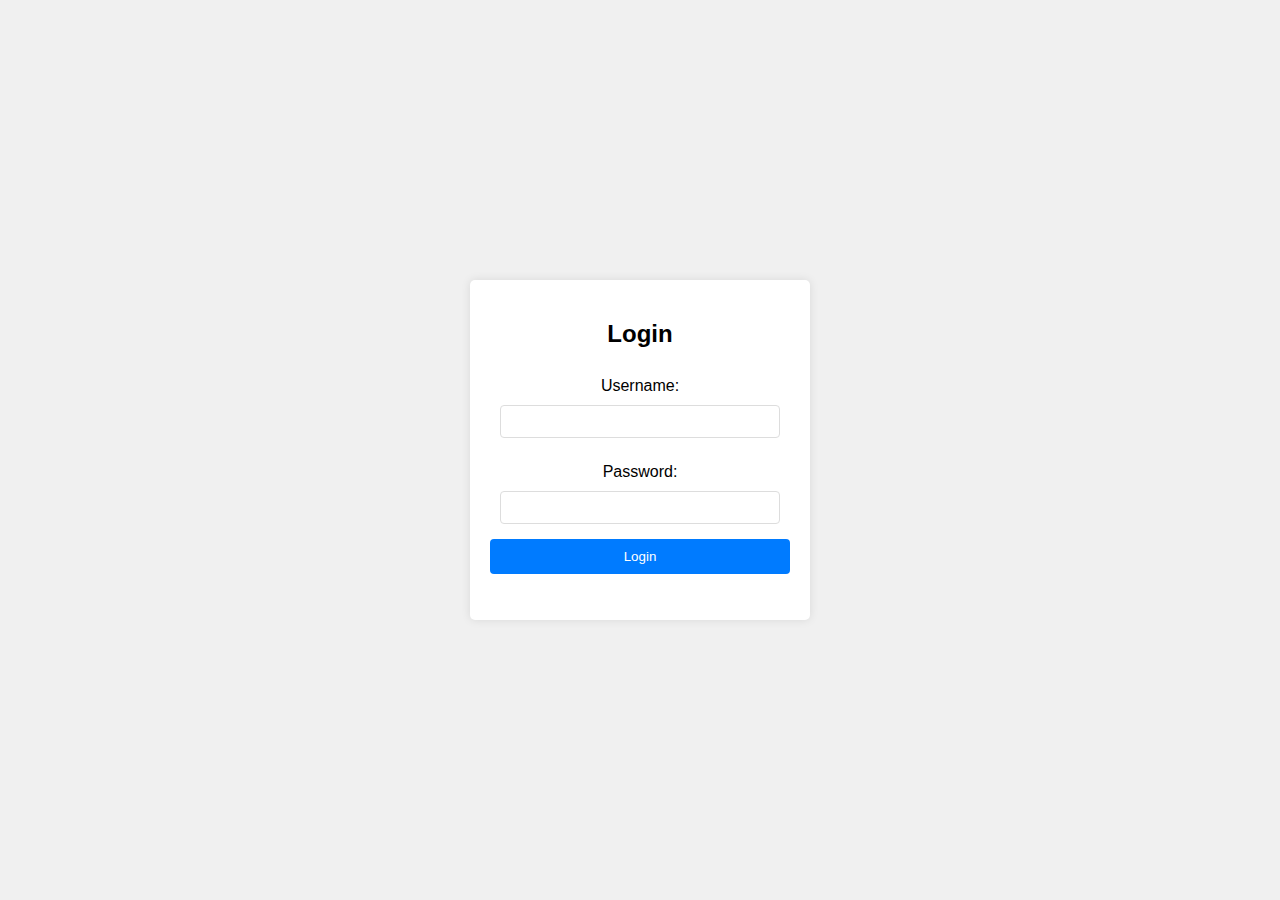
<file: device-management/frontend-app/login/index.html>
<!DOCTYPE html>
<html lang="en">
<head>
    <meta charset="UTF-8">
    <meta name="viewport" content="width=device-width, initial-scale=1.0">
    <title>Login Page</title>
    <link rel="stylesheet" href="styles.css">
</head>
<body>
    <div class="login-container">
        <h2>Login</h2>
        <form id="loginForm">
            <label for="username">Username:</label>
            <input type="text" id="username" name="username" required>

            <label for="password">Password:</label>
            <input type="password" id="password" name="password" required>

            <button type="submit">Login</button>
        </form>
        <p id="message"></p>
    </div>

    <script src="script.js"></script>
</body>
</html>
</file>
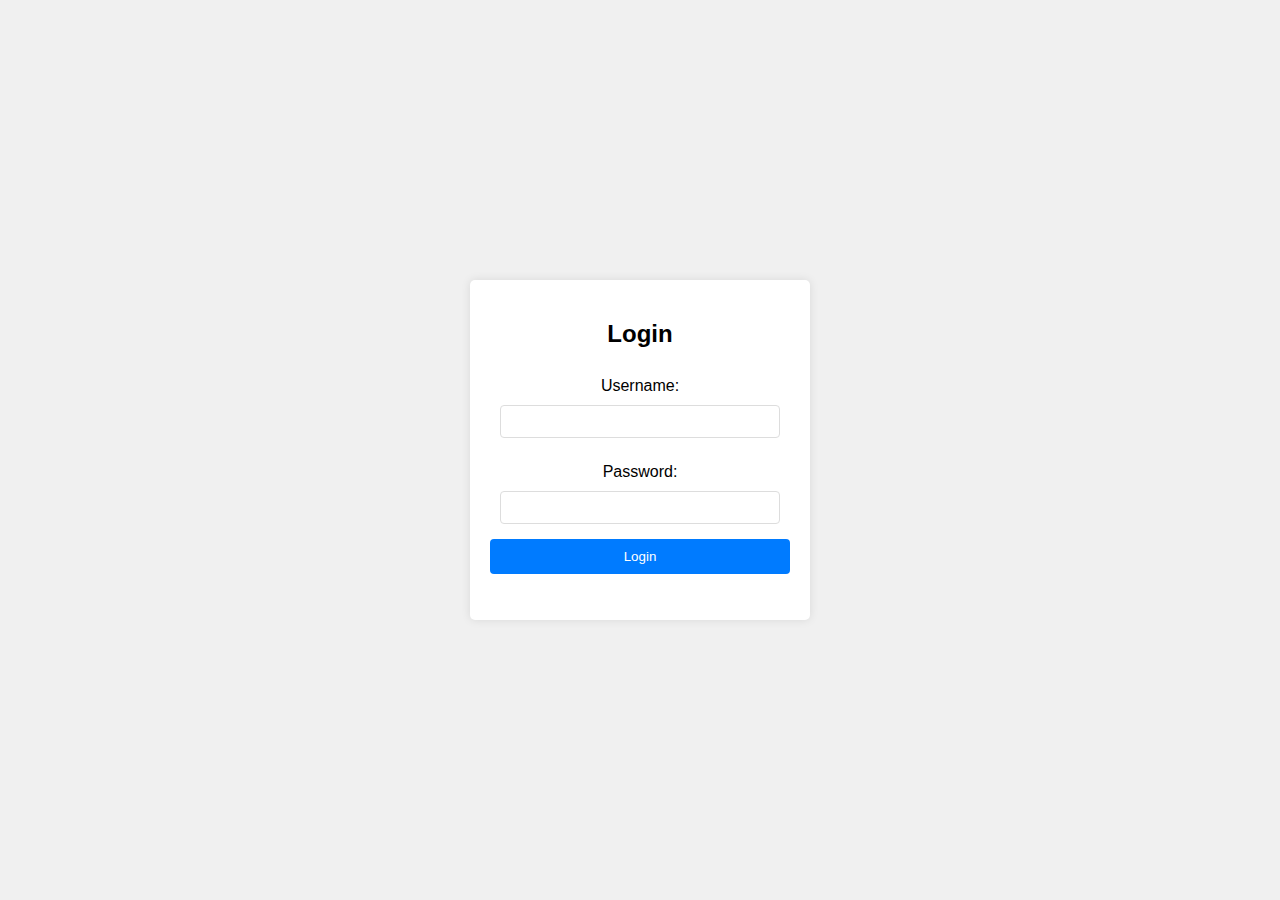
<file: device-management/frontend-app/add-device/add-device.html>
<!DOCTYPE html>
<html lang="en">
<head>
    <meta charset="UTF-8">
    <meta name="viewport" content="width=device-width, initial-scale=1.0">
    <title>Add New Device</title>
    <link rel="stylesheet" href="styles.css">
    <script defer src="script.js"></script>
</head>
<body>
    <header>
        <h2>Add New Device</h2>
    </header>
    <main>
        <form id="addDeviceForm">
            <div class="form-group">
                <label for="deviceId">Device ID:</label>
                <input type="text" required id="deviceId" name="deviceId" required>
            </div>
            <div class="form-group">
                <label for="name">Name:</label>
                <input type="text" required id="name" name="name" required>
            </div>
            <div class="form-group">
                <label for="status">Status:</label>
                <select id="status" required name="status" required>
                    <option value="Online">Online</option>
                    <option value="Offline">Offline</option>
                </select>
            </div>
            <div class="form-group">
                <label for="ip">IP Address:</label>
                <input type="text" required id="ip" name="ip" required>
            </div>
            <div class="form-group">
                <label for="firmwareVersion">Firmware Version:</label>
                <input type="text"required id="firmwareVersion" name="firmwareVersion" required>
            </div>
            <div class="form-group">
                <label for="location">Location:</label>
                <input type="text" required id="location" name="location">
            </div>
            <div class="form-group">
                <label for="os">Operating System:</label>
                <input type="text" required id="os" name="os">
            </div>
            <div class="form-group">
                <label for="userIds">User IDs (comma-separated):</label>
                <input type="text" required id="userIds" name="userIds">
            </div>
        </form>
        <div class="form-buttons">
            <button id="cancelButton" type="button">Cancel</button>
            <button id="submitButton" type="submit">Add Device</button>
        </div>
    </main>
</body>
</html>
</file>
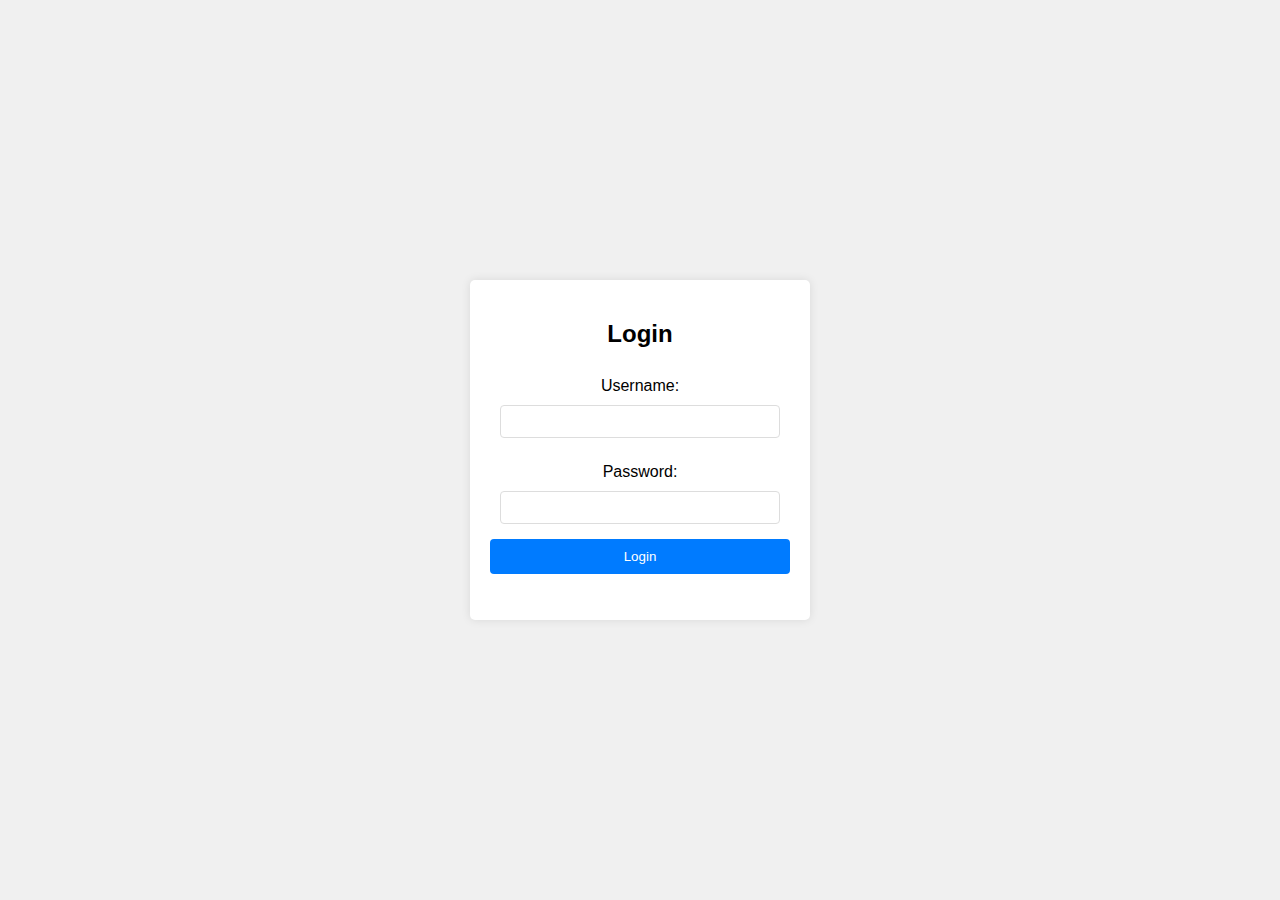
<file: device-management/frontend-app/add-user/add-user.html>
<!DOCTYPE html>
<html lang="en">
<head>
    <meta charset="UTF-8">
    <meta name="viewport" content="width=device-width, initial-scale=1.0">
    <title>Add New User</title>
    <link rel="stylesheet" href="styles.css">
    <script defer src="script.js"></script>
</head>
<body>
    <header>
        <h2>Add New User</h2>
    </header>
    <main>
        <form id="addUserForm">
            <div class="form-group">
                <label for="username">Username:</label>
                <input type="text" required id="username" name="username" required>
            </div>
            <div class="form-group">
                <label for="password">Password:</label>
                <input type="password" required id="password" name="password" required>
            </div>
            <div class="form-group">
                <label for="role">Role:</label>
                <select id="role" required name="role" required>
                    <option value=0>Admin</option>
                    <option value=1>User</option>
                </select>
            </div>
            <div class="form-group">
                <label for="activity">Activity:</label>
                <select id="activity" required name="activity" required>
                    <option value=false>Inactive</option>
                    <option value=true>Active</option>
                </select>
            </div>
        </form>
        <div class="form-buttons">
            <button id="cancelButton" type="button">Cancel</button>
            <button id="submitButton" type="submit">Add User</button>
        </div>
    </main>
</body>
</html>
</file>
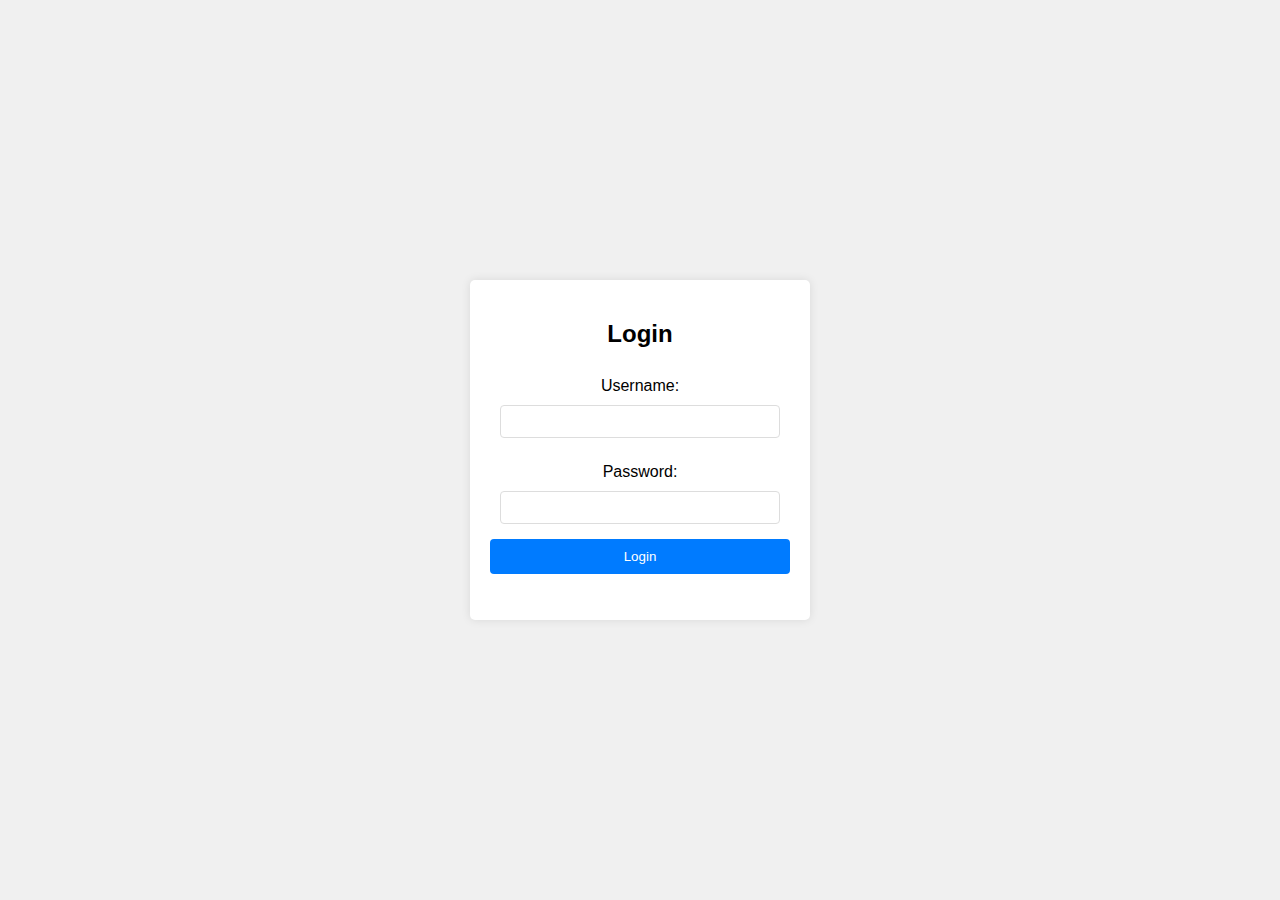
<file: device-management/frontend-app/devices/devices.html>
<!DOCTYPE html>
<html lang="en">
<head>
    <meta charset="UTF-8">
    <meta name="viewport" content="width=device-width, initial-scale=1.0">
    <title>Devices Table</title>
    <link rel="stylesheet" href="styles.css">
</head>
<body>
   
    <div class="table-container">
        <header>
            <nav>
                <div class="dropdown">
                    <button class="dropbtn">Menu</button>
                    <div class="dropdown-content">
                        <a href="devices.html">Devices</a>
                        <a href="../users/users.html">Users</a>
                        <a href="#" id="logout">Logout</a>
                    </div>
                </div>
                <h2>Devices List</h2>
            </nav>
        </header>
        <div class="table-wrapper">
            <table id="devicesTable">
                <thead>
                    <tr>
                        <th>Device ID</th>
                        <th>Name</th>
                        <th>Status</th>
                        <th>IP Address</th>
                        <th>Firmware Version</th>
                        <th>Location</th>
                        <th>OS</th>
                        <th>User IDs</th>
                    </tr>
                </thead>
                <tbody>
                    <!-- Data will be inserted here dynamically -->
                </tbody>
            </table>
        </div>
        <div class="bottom-container">
            <button class="add-new-btn" id="addNewDevice">Add New</button>
        </div>
    </div>

    <script src="script.js"></script>
</body>
</html>
</file>
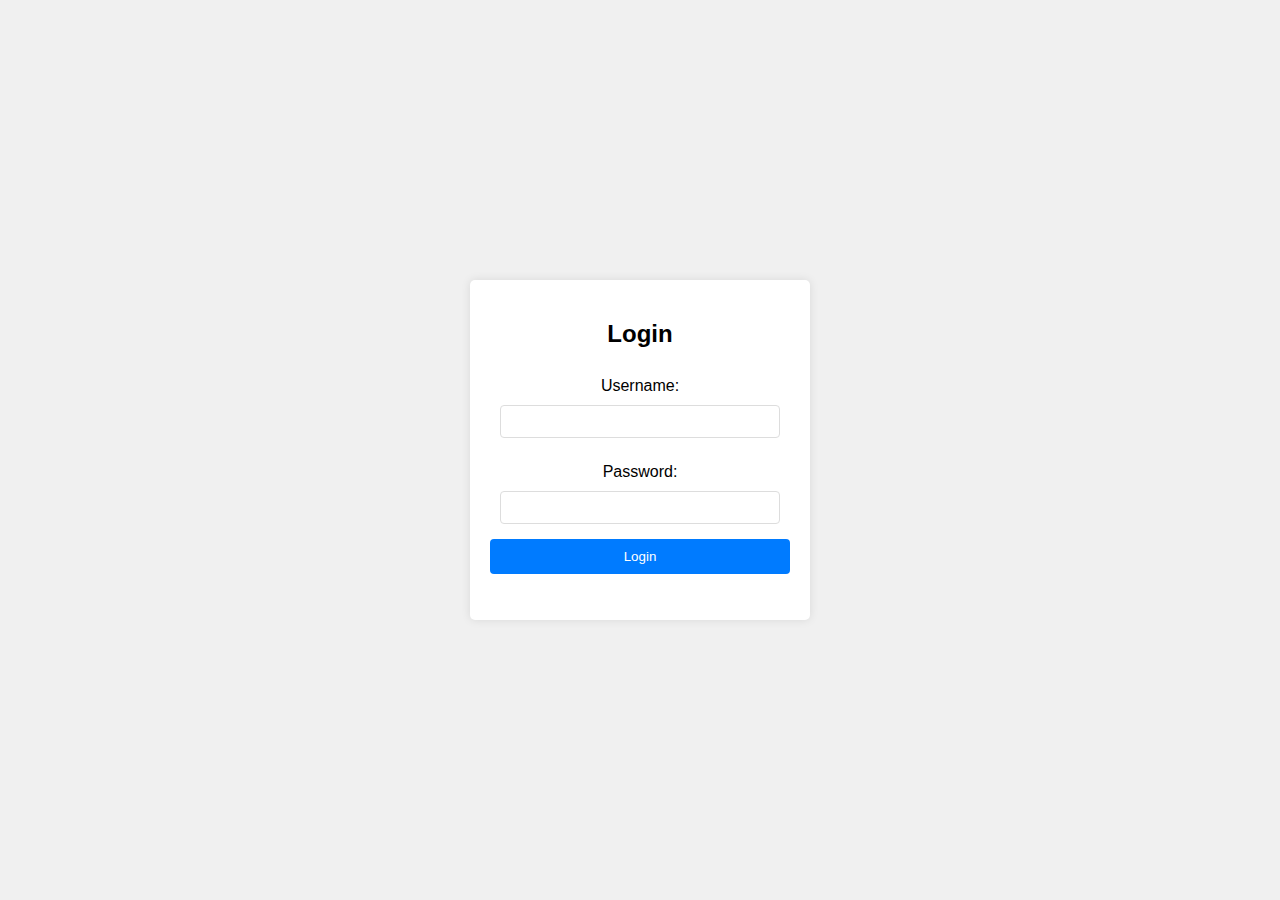
<file: device-management/frontend-app/edit-user/edit-user.html>
<!DOCTYPE html>
<html lang="en">
<head>
    <meta charset="UTF-8">
    <meta name="viewport" content="width=device-width, initial-scale=1.0">
    <title>Edit User</title>
    <link rel="stylesheet" href="styles.css">
    <script defer src="script.js"></script>
</head>
<body>
    <header>
        <h2>Edit User</h2>
    </header>
    <main>
        <form id="editUserForm">
            <div class="form-group">
                <label for="username">Username:</label>
                <input type="text"  disabled id="username" name="username" required>
            </div>
            <div class="form-group">
                <label for="role">Role:</label>
                <select id="role"  name="role" required>
                    <option value=0>Admin</option>
                    <option value=1>User</option>
                </select>
            </div>
            <div class="form-group">
                <label for="activity">Activity:</label>
                <select id="activity"  name="activity" required>
                    <option value=false>Inactive</option>
                    <option value=true>Active</option>
                </select>
            </div>
        </form>
        <div class="form-buttons">
            <button id="cancelButton" type="button">Cancel</button>
            <button id="submitButton" type="submit">Edit User</button>
        </div>
    </main>
</body>
</html>
</file>
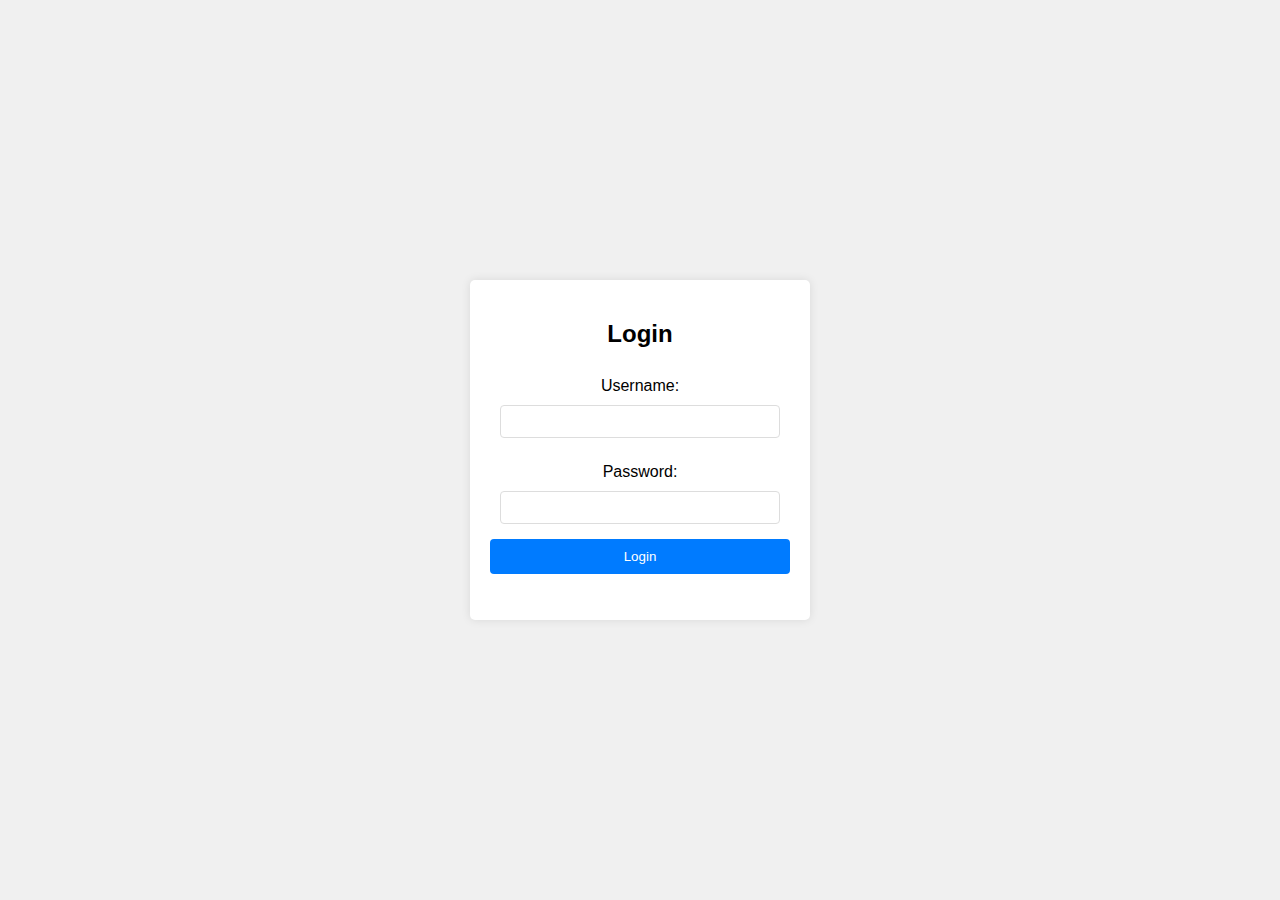
<file: device-management/frontend-app/users/users.html>
<!DOCTYPE html>
<html lang="en">
<head>
    <meta charset="UTF-8">
    <meta name="viewport" content="width=device-width, initial-scale=1.0">
    <title>Users Table</title>
    <link rel="stylesheet" href="styles.css">
</head>
<body>
   
    <div class="table-container">
        <header>
            <nav>
                <div class="dropdown">
                    <button class="dropbtn">Menu</button>
                    <div class="dropdown-content">
                        <a href="../devices/devices.html">Devices</a>
                        <a href="users.html">Users</a>
                        <a href="#" id="logout">Logout</a>
                    </div>
                </div>
                <h2>Users List</h2>
            </nav>
        </header>
        <div class="table-wrapper">
            <table id="usersTable">
                <thead>
                    <tr>
                        <th>Username</th>
                        <th>Role</th>
                        <th>Active</th>
                    </tr>
                </thead>
                <tbody>
                    <!-- Data will be inserted here dynamically -->
                </tbody>
            </table>
        </div>
        <div class="bottom-container">
            <button class="add-new-btn" id="addNewUser">Add New</button>
        </div>
    </div>

    <script src="script.js"></script>
</body>
</html>
</file>
<file: device-management/frontend-app/login/styles.css>
body {
    font-family: Arial, sans-serif;
    display: flex;
    justify-content: center;
    align-items: center;
    height: 100vh;
    margin: 0;
    background-color: #f0f0f0;
}

.login-container {
    background-color: #fff;
    padding: 20px;
    border-radius: 5px;
    box-shadow: 0 0 10px rgba(0, 0, 0, 0.1);
    width: 300px;
    text-align: center;
    display: flex;
    flex-direction: column;
    align-items: center; /* Center items horizontally */
}

form {
    width: 100%;
}

label {
    display: block;
    margin: 10px 0 5px;
}

input {
    width: calc(100% - 20px); /* Adjust width considering padding */
    padding: 8px;
    margin: 5px 0 15px;
    border: 1px solid #ddd;
    border-radius: 4px;
    box-sizing: border-box; /* Include padding and border in width */
}

button {
    width: 100%;
    padding: 10px;
    background-color: #007bff;
    color: #fff;
    border: none;
    border-radius: 4px;
    cursor: pointer;
}

button:hover {
    background-color: #0056b3;
}

#message {
    margin-top: 10px;
    color: red;
}
</file>
<file: device-management/frontend-app/add-device/styles.css>
body {
    font-family: Arial, sans-serif;
    margin: 0;
    padding: 0;
    display: flex;
    flex-direction: column;
    min-height: 100vh;
}

header {
    background-color: #007bff;
    color: white;
    padding: 15px;
    text-align: center;
}

main {
    flex: 1;
    padding: 20px;
    max-width: 800px;
    margin: auto;
}

form {
    display: flex;
    flex-direction: column;
    gap: 15px;
}

.form-group {
    display: flex;
    flex-direction: column;
    gap: 5px;
}

label {
    font-weight: bold;
}

input, select {
    padding: 10px;
    border: 1px solid #ccc;
    border-radius: 5px;
    width: 100%;
}

.form-buttons {
    display: flex;
    justify-content: space-between;
    margin-top: 20px;
}

button {
    padding: 10px 20px;
    border: none;
    border-radius: 5px;
    cursor: pointer;
    font-size: 16px;
}

button#submitButton {
    background-color: #007bff;
    color: white;
}

button#submitButton:hover {
    background-color: #0056b3;
}

button#cancelButton {
    background-color: #6c757d;
    color: white;
}

button#cancelButton:hover {
    background-color: #5a6268;
}
</file>
<file: device-management/frontend-app/add-user/styles.css>
body {
    font-family: Arial, sans-serif;
    margin: 0;
    padding: 0;
    display: flex;
    flex-direction: column;
    min-height: 100vh;
}

header {
    background-color: #007bff;
    color: white;
    padding: 15px;
    text-align: center;
}

main {
    flex: 1;
    padding: 20px;
    max-width: 800px;
    margin: auto;
}

form {
    display: flex;
    flex-direction: column;
    gap: 15px;
}

.form-group {
    display: flex;
    flex-direction: column;
    gap: 5px;
}

label {
    font-weight: bold;
}

input, select {
    padding: 10px;
    border: 1px solid #ccc;
    border-radius: 5px;
    width: 100%;
}

.form-buttons {
    display: flex;
    justify-content: space-between;
    margin-top: 20px;
}

button {
    padding: 10px 20px;
    border: none;
    border-radius: 5px;
    cursor: pointer;
    font-size: 16px;
}

button#submitButton {
    background-color: #007bff;
    color: white;
}

button#submitButton:hover {
    background-color: #0056b3;
}

button#cancelButton {
    background-color: #6c757d;
    color: white;
}

button#cancelButton:hover {
    background-color: #5a6268;
}
</file>
<file: device-management/frontend-app/devices/styles.css>
body {
    font-family: Arial, sans-serif;
    background-color: #f0f0f0;
    margin: 0;
    padding: 0;
}

header {
    display: flex;
    justify-content: space-between;
    align-items: center;
    margin-bottom: 20px;
    position: relative;
}

nav {
    display: flex;
    align-items: center;
    width: 100%;
}
.dropdown {
    position: relative;
    display: inline-block;
}

.dropbtn {
    background-color: #333;
    color: white;
    padding: 10px 20px;
    border: none;
    cursor: pointer;
    font-size: 16px;
}

.dropdown-content {
    display: none;
    position: absolute;
    background-color: #f9f9f9;
    min-width: 160px;
    box-shadow: 0px 8px 16px 0px rgba(0,0,0,0.2);
    z-index: 1;
}

.dropdown-content a {
    color: black;
    padding: 12px 16px;
    text-decoration: none;
    display: block;
}

.dropdown-content a:hover {
    background-color: #f1f1f1;
}

.dropdown:hover .dropdown-content {
    display: block;
}

.add-new-btn {
    background-color: #4CAF50;
    color: white;
    padding: 10px 20px;
    border: none;
    cursor: pointer;
    font-size: 16px;
}

.add-new-btn:hover {
    background-color: #45a049;
}

.table-container {
    max-width: 1200px;
    margin: 20px auto;
    background-color: #fff;
    padding: 20px;
    border-radius: 5px;
    box-shadow: 0 0 10px rgba(0, 0, 0, 0.1);
}

h2 {
    margin: 0;
    position: absolute;
    left: 50%;
    transform: translateX(-50%);
}
.table-wrapper {
    max-height: 400px;
    overflow-y: auto;
}

table {
    width: 100%;
    border-collapse: collapse;
    margin-top: 20px;
}

table, th, td {
    border: 1px solid #ddd;
}

th, td {
    padding: 10px;
    text-align: left;
}

thead {
    background-color: #f4f4f4;
    position: sticky;
    top: 0;
}
.bottom-container {
    display: flex;
    justify-content: flex-end;
    margin-top: 20px;
}
#devicesTable tbody tr {
    cursor: pointer;
}

#devicesTable tbody tr:hover {
    background-color: #ddd; 
}
</file>
<file: device-management/frontend-app/edit-user/styles.css>
body {
    font-family: Arial, sans-serif;
    margin: 0;
    padding: 0;
    display: flex;
    flex-direction: column;
    min-height: 100vh;
}

header {
    background-color: #007bff;
    color: white;
    padding: 15px;
    text-align: center;
}

main {
    flex: 1;
    padding: 20px;
    max-width: 800px;
    margin: auto;
}

form {
    display: flex;
    flex-direction: column;
    gap: 15px;
}

.form-group {
    display: flex;
    flex-direction: column;
    gap: 5px;
}

label {
    font-weight: bold;
}

input, select {
    padding: 10px;
    border: 1px solid #ccc;
    border-radius: 5px;
    width: 100%;
}

.form-buttons {
    display: flex;
    justify-content: space-between;
    margin-top: 20px;
}

button {
    padding: 10px 20px;
    border: none;
    border-radius: 5px;
    cursor: pointer;
    font-size: 16px;
}

button#submitButton {
    background-color: #007bff;
    color: white;
}

button#submitButton:hover {
    background-color: #0056b3;
}

button#cancelButton {
    background-color: #6c757d;
    color: white;
}

button#cancelButton:hover {
    background-color: #5a6268;
}
</file>
<file: device-management/frontend-app/users/styles.css>
body {
    font-family: Arial, sans-serif;
    background-color: #f0f0f0;
    margin: 0;
    padding: 0;
}

header {
    display: flex;
    justify-content: space-between;
    align-items: center;
    margin-bottom: 20px;
    position: relative;
}

nav {
    display: flex;
    align-items: center;
    width: 100%;
}
.dropdown {
    position: relative;
    display: inline-block;
}

.dropbtn {
    background-color: #333;
    color: white;
    padding: 10px 20px;
    border: none;
    cursor: pointer;
    font-size: 16px;
}

.dropdown-content {
    display: none;
    position: absolute;
    background-color: #f9f9f9;
    min-width: 160px;
    box-shadow: 0px 8px 16px 0px rgba(0,0,0,0.2);
    z-index: 1;
}

.dropdown-content a {
    color: black;
    padding: 12px 16px;
    text-decoration: none;
    display: block;
}

.dropdown-content a:hover {
    background-color: #f1f1f1;
}

.dropdown:hover .dropdown-content {
    display: block;
}

.add-new-btn {
    background-color: #4CAF50;
    color: white;
    padding: 10px 20px;
    border: none;
    cursor: pointer;
    font-size: 16px;
}

.add-new-btn:hover {
    background-color: #45a049;
}

.table-container {
    max-width: 1200px;
    margin: 20px auto;
    background-color: #fff;
    padding: 20px;
    border-radius: 5px;
    box-shadow: 0 0 10px rgba(0, 0, 0, 0.1);
}

h2 {
    margin: 0;
    position: absolute;
    left: 50%;
    transform: translateX(-50%);
}
.table-wrapper {
    max-height: 400px;
    overflow-y: auto;
}

table {
    width: 100%;
    border-collapse: collapse;
    margin-top: 20px;
}

table, th, td {
    border: 1px solid #ddd;
}

th, td {
    padding: 10px;
    text-align: left;
}

thead {
    background-color: #f4f4f4;
    position: sticky;
    top: 0;
}
.bottom-container {
    display: flex;
    justify-content: flex-end;
    margin-top: 20px;
}
#usersTable tbody tr {
    cursor: pointer;
}

#usersTable tbody tr:hover {
    background-color: #ddd; 
}
</file>
